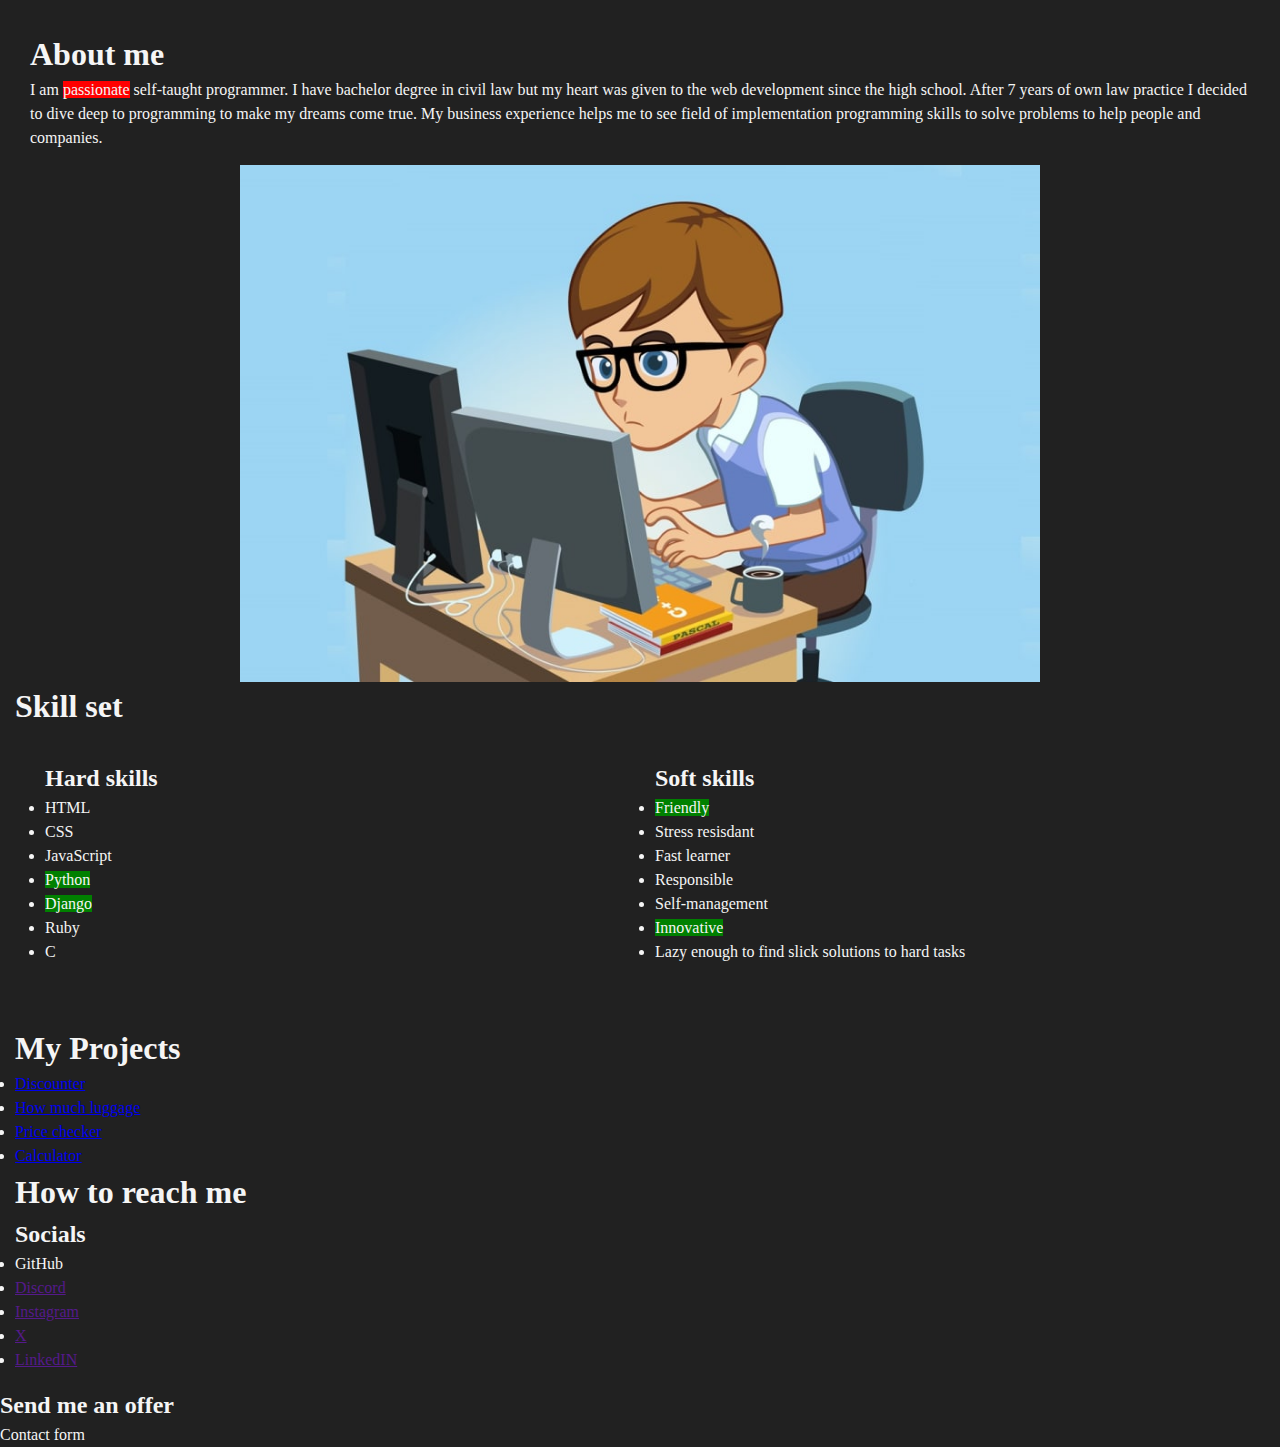
<file: index.html>
<!DOCTYPE html>
<div lang="en">
<head>
    <meta charset="UTF-8">
    <meta name="viewport" content="width=device-width, initial-scale=1.0">
    <title>Maximus Brutalis Web CV</title>
    <link rel="stylesheet" href="./CSS/style.css">
</head>
    <div>
        <h1>About me</h1>
        <p> I am <span class="red">passionate</span> self-taught programmer. I have bachelor degree in civil law but my heart was given
            to the web development since the high school. After 7 years of own law practice I decided to dive deep to 
            programming to make my dreams come true. My business experience helps me to see field of implementation
            programming skills to solve problems to help people and companies.
        </p>
    </div>
    <img src="./images/programmer.jpg" class="logo_img" alt="Maximus Brutalis Photo" height="500" width="800">
    <h1>Skill set</h1>
    <div class="skills-container">
        <div class="hard skills">
            <h2>Hard skills</h2>
            <ul>
                <li>HTML</li>
                <li>CSS</li>
                <li>JavaScript</li>
                <li><span>Python</span></li>
                <li><span>Django</span></li>
                <li>Ruby</li>
                <li>C</li>
            </ul>
        </div>
        <div class="soft skills">
            <h2>Soft skills</h2>
            <ul>
                <li><span>Friendly</span></li>
                <li>Stress resisdant</li>
                <li>Fast learner</li>
                <li>Responsible</li>
                <li>Self-management</li>
                <li><span>Innovative</span></li>
                <li>Lazy enough to find slick solutions to hard tasks</li>
            </ul>
        </div>
    </div>
    <div></div>
        <h1>My Projects</h1>
        <ul>
            <li><a href="./pages/projects.html">Discounter</a></li>
            <li><a href="./pages/projects.html">How much luggage</a></li>
            <li><a href="./pages/projects.html">Price checker</a></li>
            <li><a href="./pages/projects.html">Calculator</a></li>
        </ul>
        <h1>How to reach me</h1>
        <h2>Socials</h2>
        <ul>
            <li><a href="" target="_blank" rel="noopener noreferrer"></a>GitHub</li>
            <li><a href="" target="_blank" rel="noopener noreferrer">Discord</a></li>
            <li><a href="" target="_blank" rel="noopener noreferrer">Instagram</a></li>
            <li><a href="" target="_blank" rel="noopener noreferrer">X</a></li>
            <li><a href="" target="_blank" rel="noopener noreferrer">LinkedIN</a></li>
        </ul>
    </div>
    <h2>Send me an offer</h2>
    <form action="">Contact form</form>
</body>
</html>
</file>
<file: CSS/style.css>
html {
    box-sizing: border-box;
}

* {
    margin: 0;
    padding: 0;
}

body {
    line-height: 1.5;
    -webkit-font-smoothing: antialiased;
    background-color: #212121;
    color: whitesmoke;
}

img, picture, video, canvas, svg {
    display: block;
    max-width: 100%;
    margin: auto;
}

input, button, textarea, select {
    font: inherit;
}

p, h1, h2, h3, h4, h5, h6 {
    overflow-wrap: break-word;
}

#root, #__next {
    isolation: isolate;
}

.logo_img {
    height: auto;
    width: 800px;
}

div {
    padding: 15px;
}

span {
    background-color: green;
}

.red {
    background-color: red;
}

.skills-container {
    display: flex;
}

.skills-container div {
    flex: 1;
}
</file>
